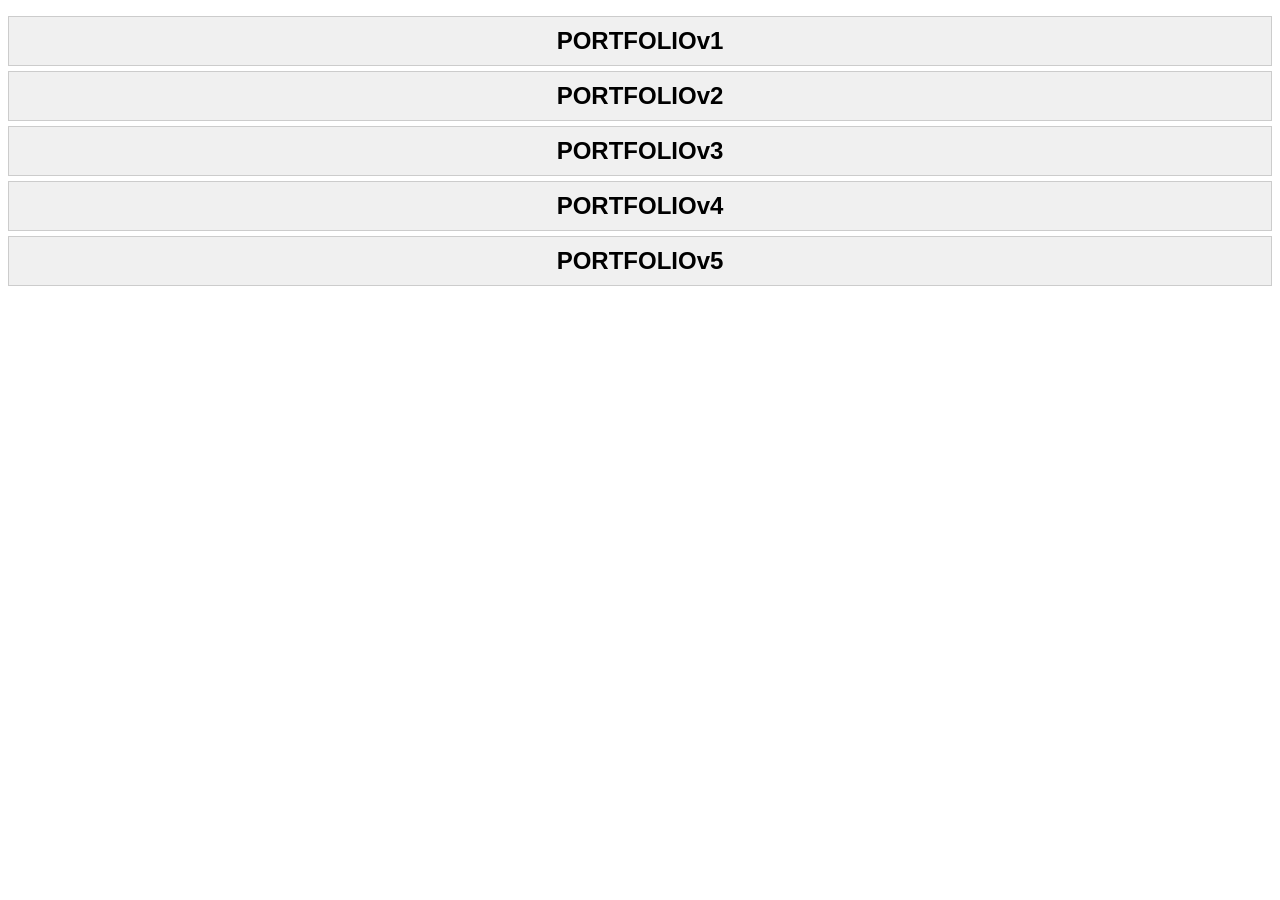
<file: menu.htm>
<!DOCTYPE html>
<head>
  <meta charset="utf-8">
  <meta name="viewport" content="width=device-width, initial-scale=1.0">
  <title>enzo</title>  
  <link rel="stylesheet" href="style.css?v=4">
</head>
    
<body>
<ul>
  <li><a href="./PORTFOLIOv1/">PORTFOLIOv1</a></li>
  <li><a href="./PORTFOLIOv2/">PORTFOLIOv2</a></li>
  <li><a href="./PORTFOLIOv3/">PORTFOLIOv3</a></li>
  <li><a href="./PORTFOLIOv4/">PORTFOLIOv4</a></li>
  <li><a href="./PORTFOLIOv5/">PORTFOLIOv5</a></li>
</ul>
</body>
</html>
</file>
<file: style.css>
button {
    width: 20px;
    height: 20px;
    border-radius: 50%;
    margin-left: 8px;
}

a {
    text-decoration: none; /* Remove underline */
    font-size: larger;
    font-weight: bolder; /* Make text bold */
    font-family: 'Franklin Gothic Medium', 'Arial Narrow', Arial, sans-serif;
    font-size: x-large;
    /* text-transform: uppercase; */
    color: black;
}

ul {
    list-style: none;
    padding: 0;
}

li {
    display: flex; /* Center-align text vertically and horizontally */
    align-items: center;
    justify-content: center;
    margin: 5px 0;
    padding: 10px;
    border: 1px solid #ccc;
    background-color: #f0f0f0; /* Default background color */
    cursor: pointer;
    transition: background-color 0.3s ease-in-out, color 0.3s ease-in-out; /* Color transition effect */
}


/* Define color change on hover */
li:hover {
    transform: scale(1.1); /* Scale up on hover */
    background-color: #FFD700; /* Change background color on hover */
    color: #333; /* Change text color on hover */
}
</file>
